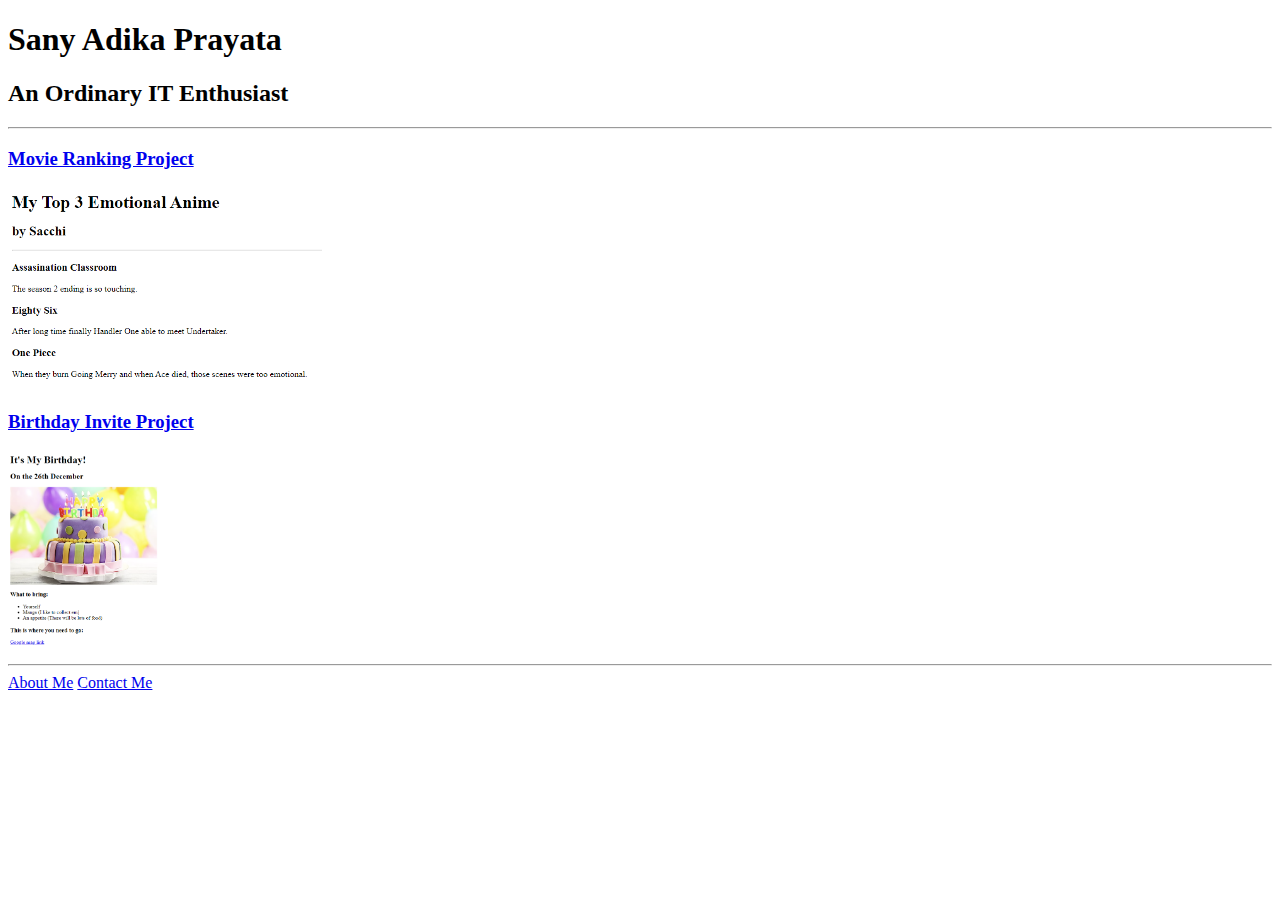
<file: 4.3 HTML Porfolio Project/index.html>
<!-- TODO 1: Create the HTML Boilerplate -->

<!-- TODO 2: Add Your previous projects' HTML into the public folder -->

<!-- TODO 3: Take screenshots of your project previews and add the images to the images folder -->

<!-- TODO 4: Add titles/subtitles etc. -->

<!-- TODO 5: Add a link to the project pages -->

<!-- TODO 6: Add images to show the project previews
HINT for TODO 6: You can use the height attribute set to 200 to make the image smaller:
https://developer.mozilla.org/en-US/docs/Web/HTML/Element/img#attr-height -->

<!-- TODO 7: Add the Contact Me and About Me page links -->
<!DOCTYPE html>
<html lang="en">
  <head>
    <meta charset="UTF-8" />
    <meta name="viewport" content="width=device-width, initial-scale=1.0" />
    <title>Portfolio Sany Adika Prayata</title>
  </head>
  <body>
    <h1>Sany Adika Prayata</h1>
    <h2>An Ordinary IT Enthusiast</h2>
    <hr />
    <h3><a href="./public/movie-ranking.html">Movie Ranking Project</a></h3>
    <img
      src="./assets/images/movie-ranking.png"
      alt="movie ranking project screenshot"
      height="200"
    />
    <h3><a href="./public/birthday-invite.html">Birthday Invite Project</a></h3>
    <img
      src="./assets/images/birthday-invite.png"
      alt="birthday invite project screenshot"
      height="200"
    />
    <hr />
    <a href="./public/about.html">About Me</a>
    <a href="./public/contact.html">Contact Me</a>
  </body>
</html>
</file>
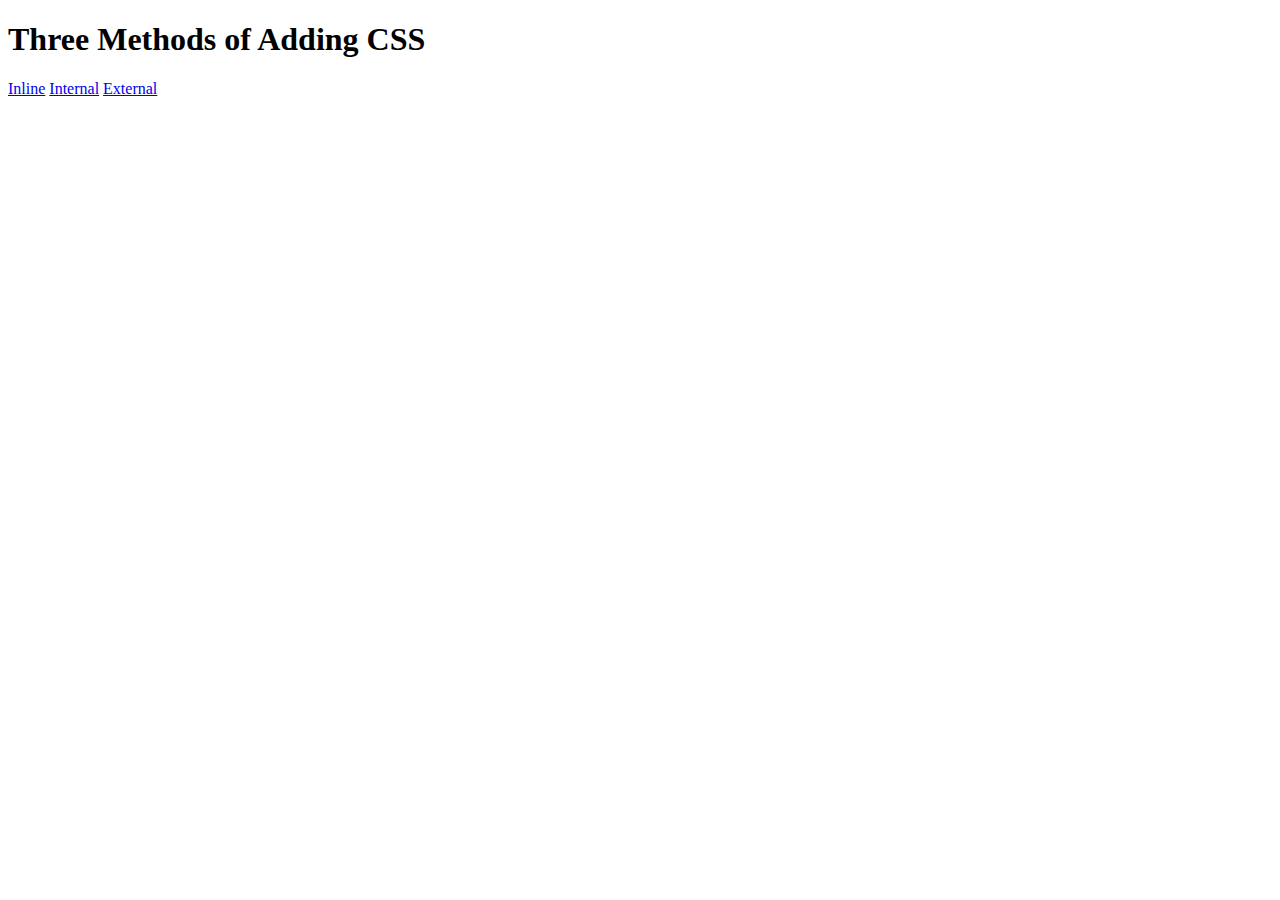
<file: 5.1. Adding CSS/index.html>
<!DOCTYPE html>
<html lang="en">
  <head>
    <meta charset="UTF-8" />
    <title>Adding CSS</title>
  </head>

  <body>
    <h1>Three Methods of Adding CSS</h1>
    <!-- Create 3 Links to The 3 Webpages: inline, internal and external -->
    <a href="./inline.html">Inline</a>
    <a href="./internal.html">Internal</a>
    <a href="./external.html">External</a>
  </body>
</html>
</file>
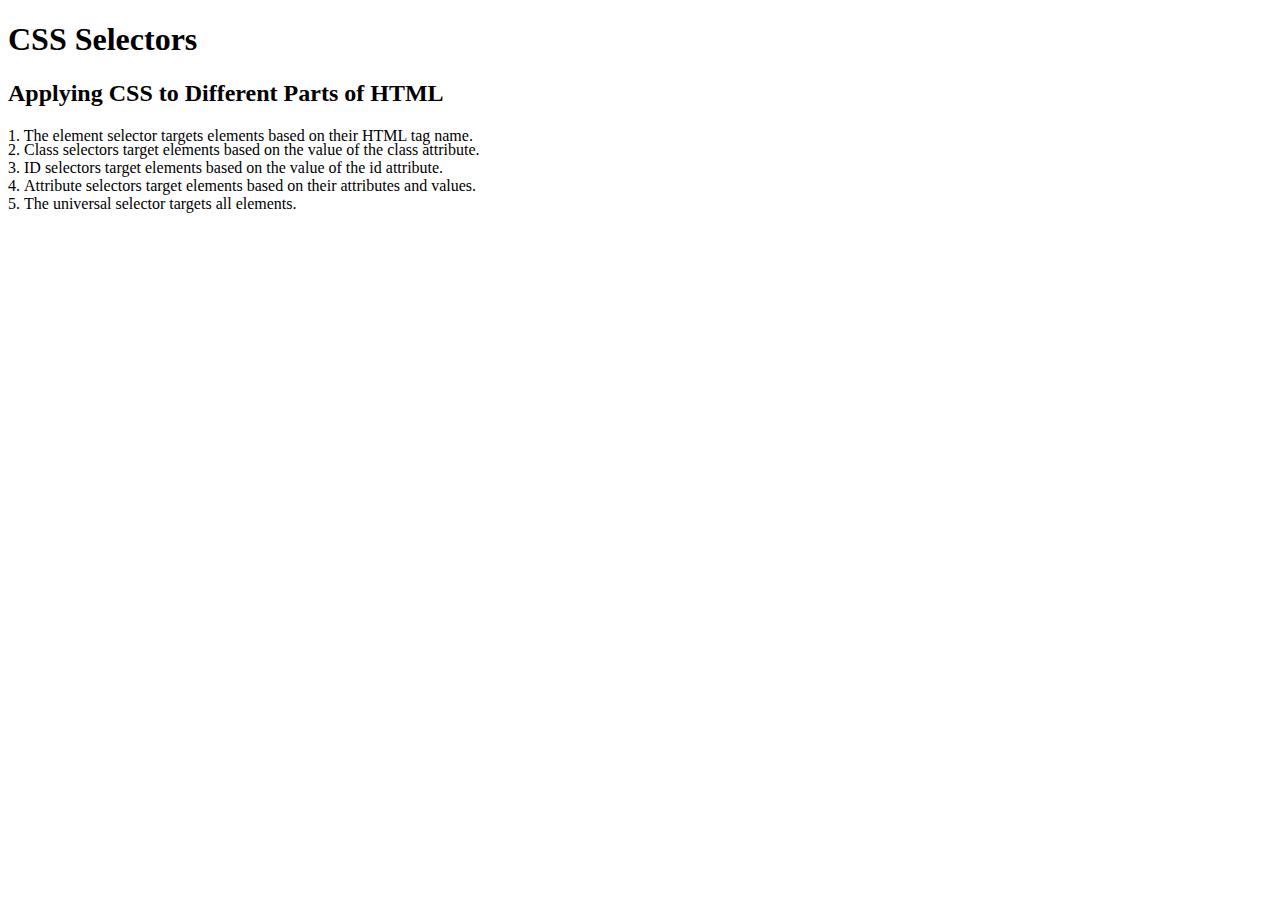
<file: 5.3 CSS Selectors/index.html>
<!DOCTYPE html>
<html lang="en">

<head>
  <meta charset="UTF-8">
  <title>CSS Selectors</title>
  <link rel="stylesheet" href="./style.css" />
</head>

<body>
  <h1>CSS Selectors</h1>
  <h2>Applying CSS to Different Parts of HTML</h2>
  <!-- TODO 1: Set the CSS for all paragraph tags to "color: red" -->
  <p class="note">1. The element selector targets elements based on their HTML tag name.</p>

  <ol>
    <!-- TODO 2: Set the CSS for all elements with a class of "note" to "font-size: 20px" -->
    <li class="note" value="2">Class selectors target elements based on the value of the class attribute.</li>

    <!-- TODO 3: Set the CSS for the element with an id of "id-selector-demo" to "color: green" -->
    <li class="note" id="id-selector-demo" value="3">ID selectors target elements based on the value of the id
      attribute.</li>

    <!-- TODO 4: Set the CSS for the li elements that have the "value" attribute set to "4" to have "color: blue" -->
    <li class="note" value="4">Attribute selectors target elements based on their attributes and values.</li>

    <!-- TODO 5: Set all elements to have "text-align: center" -->
    <li class="note" value="5">The universal selector targets all elements.</li>
  </ol>
</body>

</html>
</file>
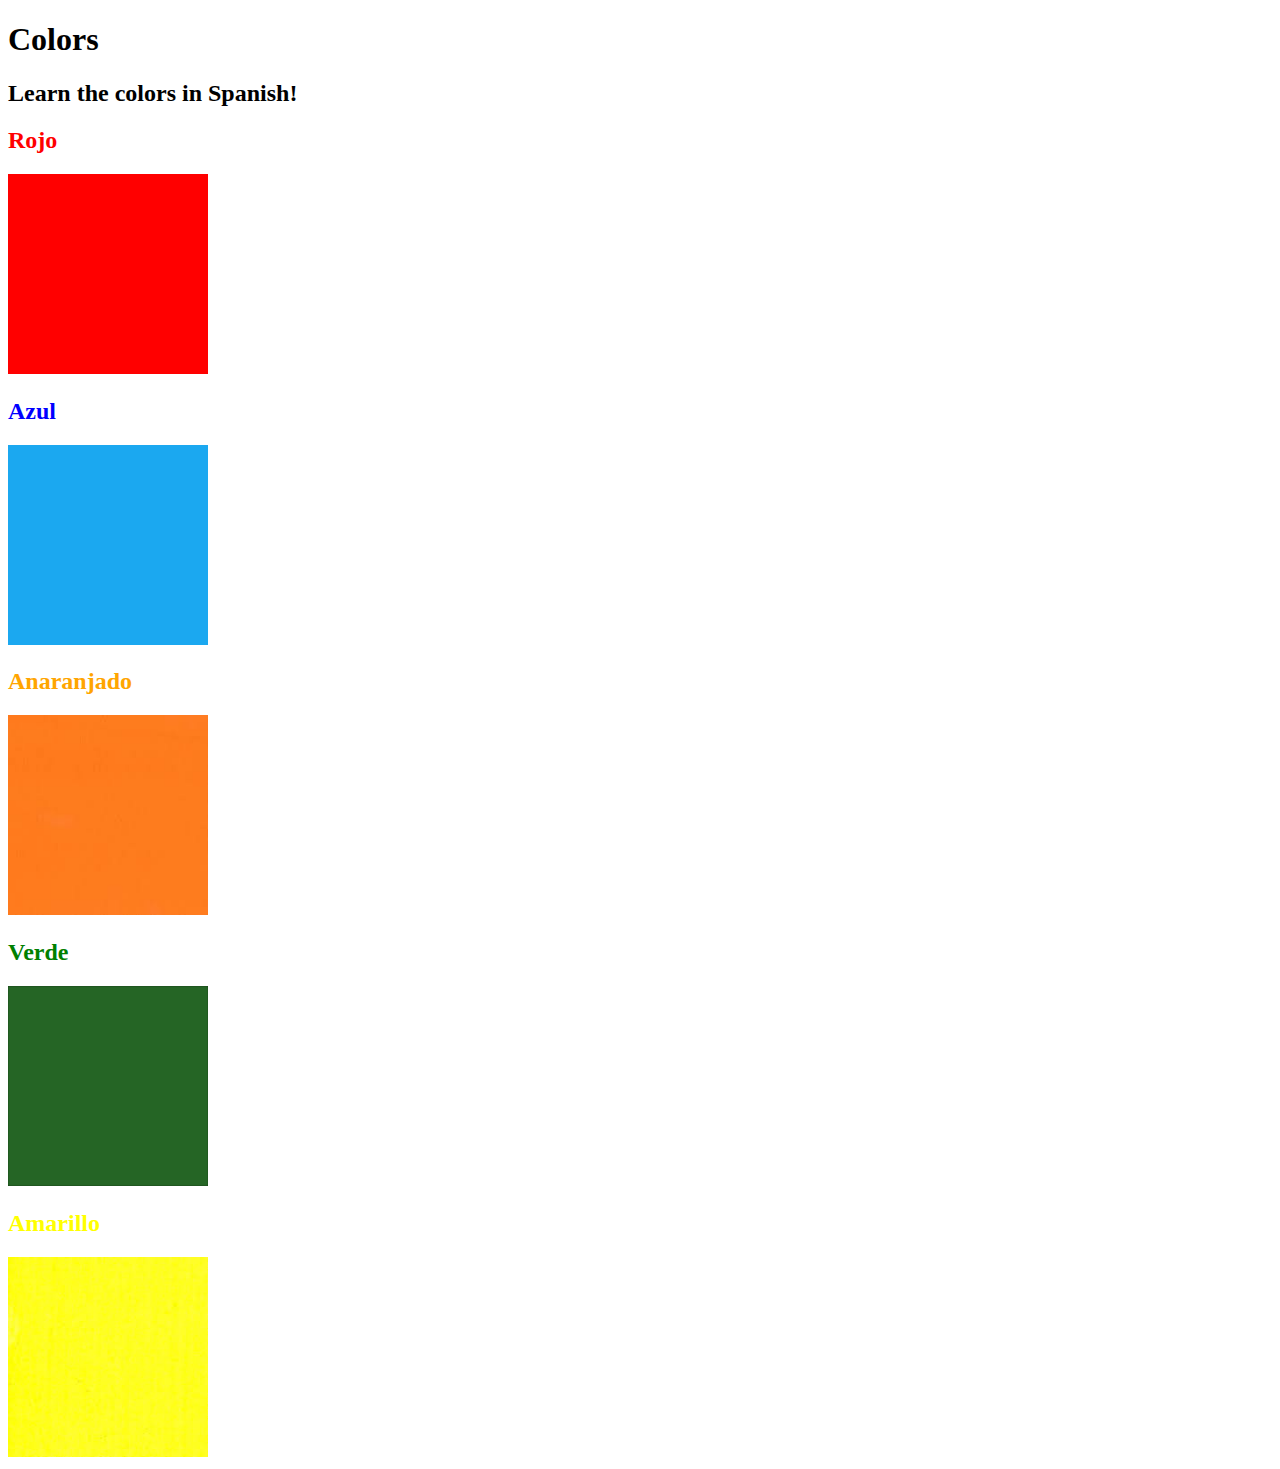
<file: 5.4 Color Vocab Project/index.html>
<!DOCTYPE html>
<html lang="en">

<head>
  <meta charset="UTF-8">
  <title>Spanish Vocabulary</title>
  <link rel="stylesheet" href="./style.css" />
</head>

<body>
  <h1>Colors</h1>
  <h2>Learn the colors in Spanish!</h2>
  <h2 class="color-title" id="red">Rojo</h2>
  <img class="color" src="./assets/images/red.png" alt="red" />

  <h2 class="color-title" id="blue">Azul</h2>
  <img src="./assets/images/blue.png" alt="blue" />

  <h2 class="color-title" id="orange">Anaranjado</h2>
  <img src="./assets/images/orange.png" alt="orange" />

  <h2 class="color-title" id="green">Verde</h2>
  <img src="./assets/images/green.png" alt="green" />

  <h2 class="color-title" id="yellow">Amarillo</h2>
  <img src="./assets/images/yellow.png" alt="yellow" />
</body>

</html>

<!-- 
TODOs
IMPORTANT: You should not need to make ANY CHANGES to index.html
All code should be written in your CSS file.

1. Create a CSS file and incorporate it as an external stylesheet.
2. Use CSS to style each of the color titles to meaning. 
Hint: Use the id to help if you don't know the words in spanish.
3. Use CSS to change all the color titles to have "font-weight: normal;"
4. Use CSS (not HTML) to make all the images 200px heigh and 200px wide. 
Hint: 
https://developer.mozilla.org/en-US/docs/Web/CSS/height
https://developer.mozilla.org/en-US/docs/Web/CSS/width
-->
</file>
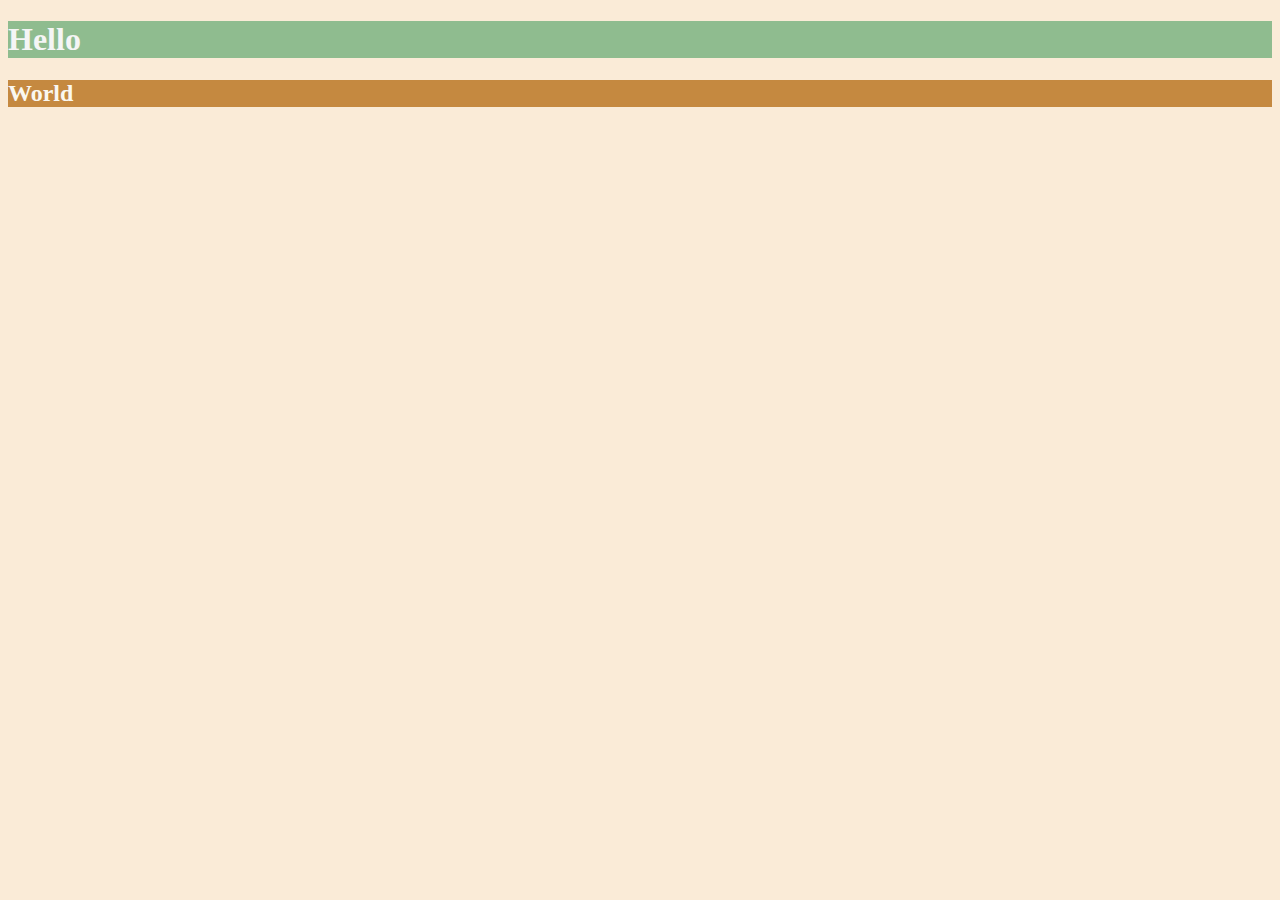
<file: 6.0 CSS Colors/index.html>
<!DOCTYPE html>
<html lang="en">
  <head>
    <meta charset="UTF-8" />
    <title>Colors</title>
    <style>
      html {
        background-color: antiquewhite;
      }
      h1 {
        color: whitesmoke;
        background-color: darkseagreen;
      }
      h2 {
        color: #faf8f1;
        background: #c58940;
      }
      /* Write your CSS code here. */
      /* 1. Make the background of the webpage "antiquewhite"
    2. Make the h1 "whitesmoke"
    3. Make the background of the h1 "darkseagreen"
    4. Make the h2 #FAF8F1
    5. Make the background of the h2 "#C58940" */
    </style>
  </head>

  <body>
    <h1>Hello</h1>
    <h2>World</h2>
  </body>
</html>
</file>
<file: 5.3 CSS Selectors/style.css>
ol {
  margin-left: -40px;
  margin-top: -20px;
  list-style-position: inside;
}

/* Write your CSS below, don't change the rules above. */
</file>
<file: 5.4 Color Vocab Project/style.css>
#red{
    color:red
}
#blue{
    color:blue
}
#orange{
    color:orange
}
#green{
    color:green
}
#yellow{
    color:yellow
}
img{
    height: 200px;
    width: 200px;
}
</file>
